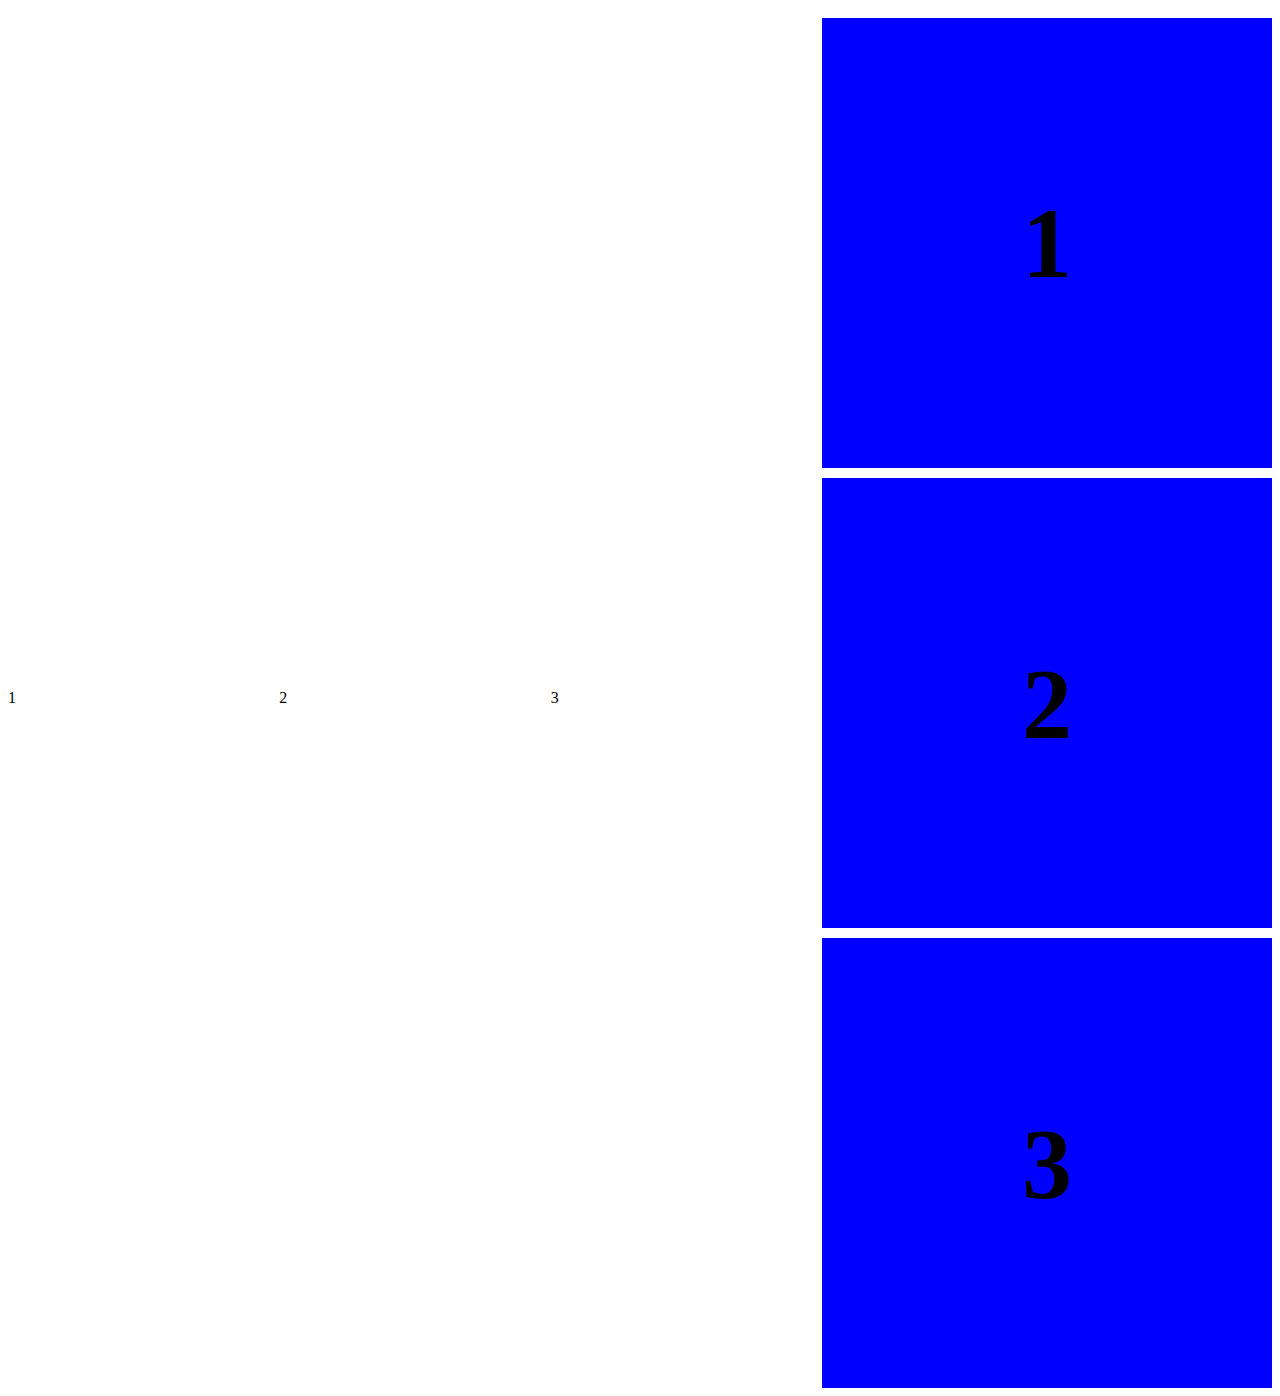
<file: atividade/slide1/index.html>
<!DOCTYPE html>
<html>
<head>
	<title>Exemplo de Divs em HTML e CSS</title>
	<link rel="stylesheet" type="text/css" href="style.css">
</head>
<body>
	<div class="container">
		<div class="box">1</div>
		<div class="box">2</div>
		<div class="box">3</div>
		<div class="column">
			<div class="square">1</div>
			<div class="square">2</div>
			<div class="square">3</div>
		</div>
	</div>
</body>
</html>
</file>
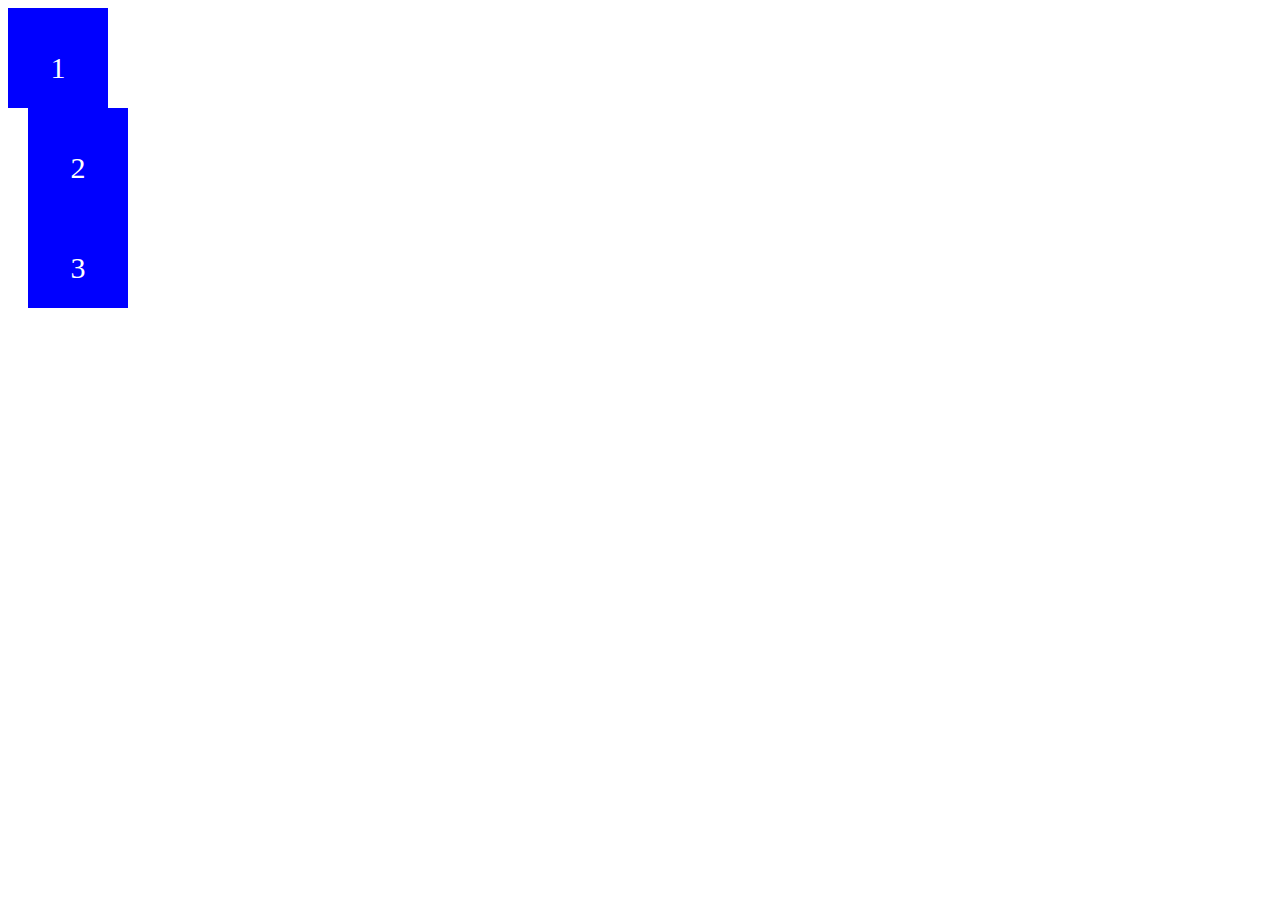
<file: atividade/slide2/index.html>
<!DOCTYPE html>
<html>
<head>
	<title>Quadrados Azuis</title>
	<link rel="stylesheet" type="text/css" href="style.css">
</head>
<body>
	<div class="square blue">
		<span class="number">1</span>
	</div>
	<div class="square blue">
		<span class="number">2</span>
	</div>
	<div class="square blue">
		<span class="number">3</span>
	</div>
</body>
</html>
</file>
<file: atividade/slide1/style.css>
body {
	background-color: white;
}

.container {
	display: flex;
	justify-content: space-between;
	align-items: center;
	margin: none;
	/* width: 80%; */
	height: 50%
}


.column {
	display: flex;
	flex-direction: column;
	align-items: flex-end;
	margin-left: 0px;
}

.square {
	display: flex;
	justify-content: center;
	align-items: center;
	width: 450px;
	height: 450px;
	background-color: blue;
	color: rgb(0, 0, 0);
	font-size: 100px;
	font-weight: bold;
	margin-bottom: none;
    margin-top: 10px;
}
</file>
<file: atividade/slide2/style.css>
.square {
	width: 100px;
	height: 100px;
	display: flex;
	justify-content: center;
	align-items: center;
	color: white;
	text-align: center;
}

.blue {
	background-color: blue;
}

.number {
	display: flex;
	justify-content: center;
	align-items: center;
	font-size: 30px;
	margin-top: 30px;
	margin-bottom: 10px;
}

.square + .square {
	margin-left: 20px;
}
</file>
